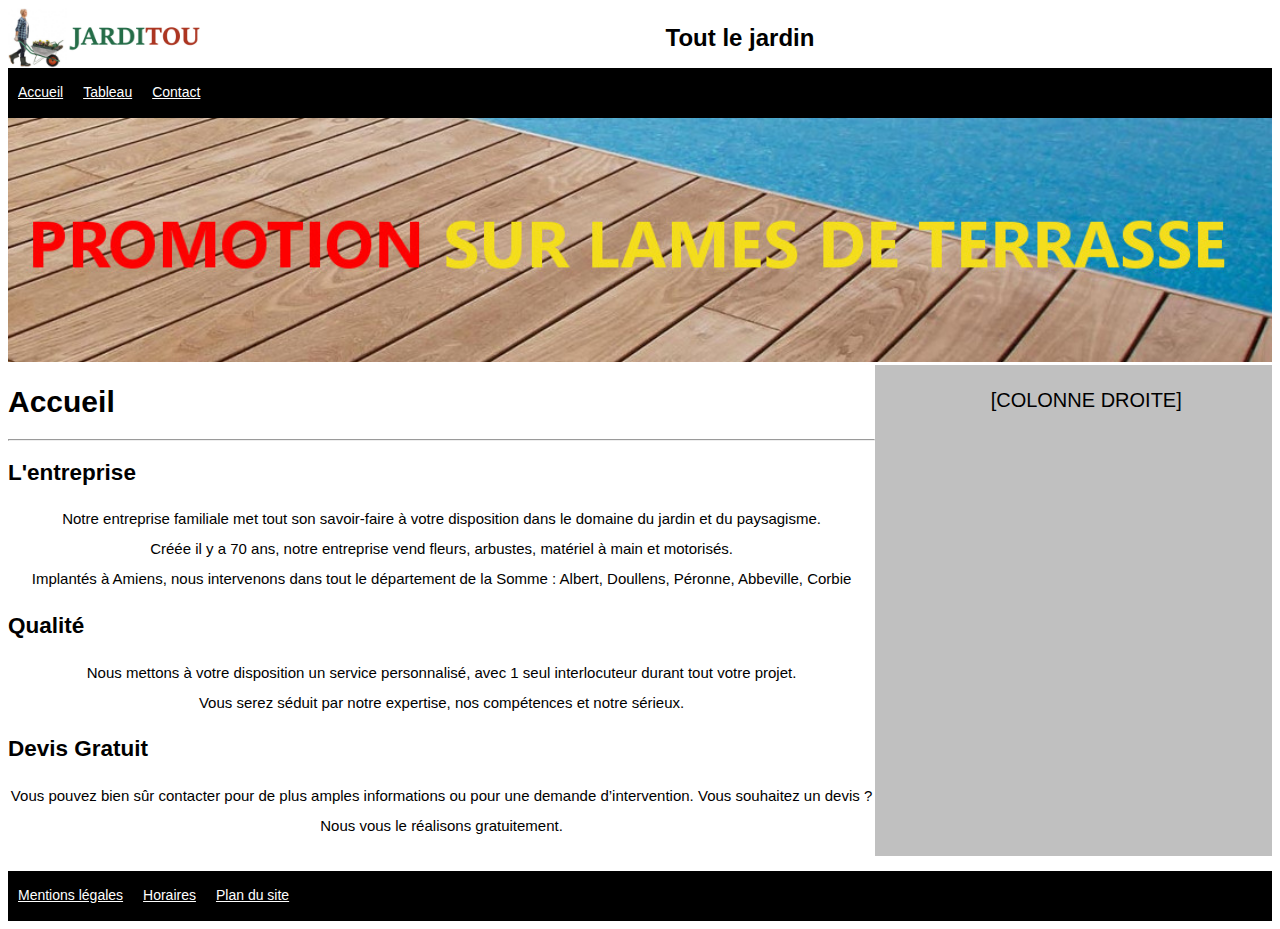
<file: index.html>
<!doctype html>
<html lang="fr">
<head>
    <meta charset="UTF-8">
    <meta name="viewport" content="width=device-width, initial-scale=1.0, shrink-to-fit=no">
    <meta http-equiv="X-UA-Compatible" content="ie=edge">
    <link rel="stylesheet" media="screen and (max-width: 768px)" href="assets/css/responsive768.css">
    <link rel="stylesheet" href="assets/css/style.css" type="text/css">
    <title>Jarditou</title>
</head>
<body>
<!-- -----Logo et descriptif----- -->
    <header>
        <div class="logo">
            <img class="logojardi" src="assets/src/img/jarditou_logo.jpg" alt="logo" title="logo">
            <p class="legend">Tout le jardin</p>
        </div>
    </header>
<!-- -----Menu nav----- -->
    <nav class="nav_top">
        <ul class="nav">
            <li><a class="anav" href="index.html">Accueil</a></li>
            <li><a class="anav" href="tableau.html">Tableau</a></li>
            <li><a class="anav" href="contact.html">Contact</a></li>
        </ul>
    </nav>
<!-- ----Bandeau promo----- -->
    <div class="promo">
        <img class="landing" src="assets/src/img/promotion.jpg" alt="promo lames" title="Promo lames">
    </div>
<!-- ----Contenu principal----- -->
    <main>
        <section>
            <div class="left">
                <h1>Accueil</h1>
                <hr>
                <h2>L'entreprise</h2>
                <p>Notre entreprise familiale met tout son savoir-faire à votre disposition dans le domaine du jardin et du
                    paysagisme.<br>
                    Créée il y a 70 ans, notre entreprise vend fleurs, arbustes, matériel à main et motorisés.<br>
                    Implantés à Amiens, nous intervenons dans tout le département de la Somme : Albert, Doullens, Péronne,
                    Abbeville, Corbie</p>
                <h2>Qualité</h2>
                <p>Nous mettons à votre disposition un service personnalisé, avec 1 seul interlocuteur durant tout votre
                    projet.<br>
                    Vous serez séduit par notre expertise, nos compétences et notre sérieux.</p>
                <h2>Devis Gratuit</h2>
                <p>Vous pouvez bien sûr contacter pour de plus amples informations ou pour une demande d’intervention. Vous
                    souhaitez un devis ? Nous vous le réalisons gratuitement.</p>
            </div>
            <aside class="right">
                <p>[COLONNE DROITE]</p>
            </aside>
        </section>
    </main>
<!-- -----Début footer----- -->
    <footer>
        <div class="footer">
            <ul class="nav">
                <li><a class="bottom" href="#">Mentions légales</a></li>
                <li><a class="bottom" href="#">Horaires</a></li>
                <li><a class="bottom" href="#">Plan du site</a></li>
            </ul>
        </div>
    </footer>
<!-- -----Fin de page----- -->
</body>
</html>
</file>
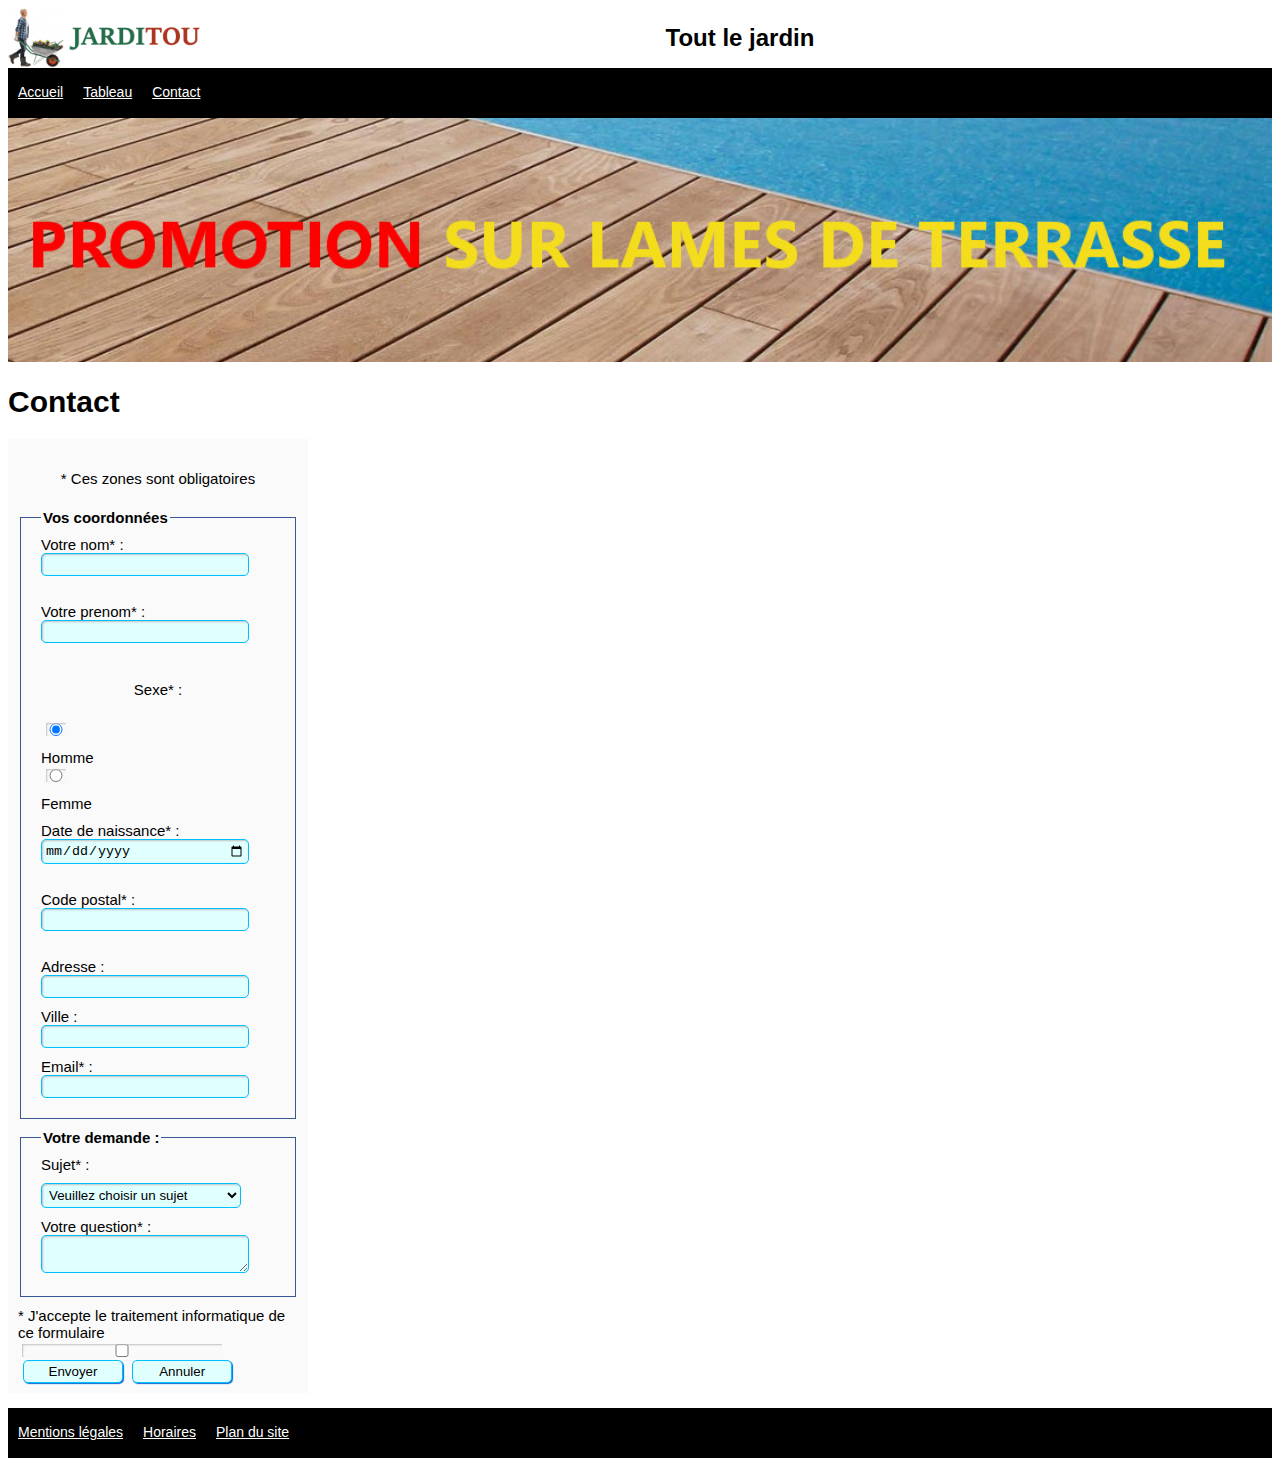
<file: contact.html>
<!doctype html>
<html lang="fr">
<head>
    <meta charset="UTF-8">
    <meta name="viewport" content="width=device-width, initial-scale=1.0, shrink-to-fit=no">
    <meta http-equiv="X-UA-Compatible" content="ie=edge">
    <link rel="stylesheet" media="screen and (max-width: 768px)" href="assets/css/responsive768.css">
    <link rel="stylesheet" href="assets/css/style.css" type="text/css">
    <title>Jarditou contact</title>
</head>
<body>
<!-- -----Logo et descriptif----- -->
<header>
    <div class="logo">
        <img class="logojardi" src="assets/src/img/jarditou_logo.jpg" alt="logo" title="logo">
        <p class="legend">Tout le jardin</p>
    </div>
</header>
<!-- -----Menu nav----- -->
<nav class="nav_top">
    <ul class="nav">
        <li><a class="anav" href="index.html">Accueil</a></li>
        <li><a class="anav" href="tableau.html">Tableau</a></li>
        <li><a class="anav" href="contact.html">Contact</a></li>
    </ul>
</nav>
<!-- ----Bandeau promo----- -->
<div class="promo">
    <img class="landing" src="assets/src/img/promotion.jpg" alt="promo lames" title="Promo lames">
</div>
<!-- ----Contenu principal----- -->
<!-- -----Formulaire----- -->
        <main id="form">
            <h1 class="title">Contact</h1>
            <form action="https://bienvu.net/script.php" method="post" id="myForm">
                <p>* Ces zones sont obligatoires</p>

                <fieldset>
                    <legend>Vos coordonnées</legend>
                    <label for="nom" >Votre nom* :</label><input type="text" name="nom" id="nom" >
                    <br>
                    <span id="nomManquant"></span>
                    <br>
                    <label for="prenom">Votre prenom* :</label><input type="text" name="prenom" id="prenom">
                    <br>
                    <span id="prenomManquant"></span>
                    <br>
                    <!-- -----Création d'un bouton radio requis avec homme pour valeur par défaut----- -->
                    <div>
                        <p>Sexe* :</p>
                        <input type="radio" name="sexe" id="man" value="Homme" checked>
                        <label for="man">Homme</label>
                        <input type="radio" name="sexe" id="woman" value="Femme">
                        <label for="woman">Femme</label>
                    </div>
                    <label for="birth">Date de naissance* :</label><input type="date" name="birth" id="birth">
                    <br>
                    <span id="dateNaissanceManquant"></span>
                    <br>
                    <label for="cd">Code postal* :</label><input type="text" name="cd" id="cd">
                    <br>
                    <span id="codePostalManquant"></span>
                    <br>
                    <label for="adress">Adresse :</label><input type="text" name="adress" id="adress">
                    <br>
                    <label for="city">Ville :</label><input type="text" name="city" id="city" minlength="1">
                    <br>
                    <label for="email">Email* :</label><input type="text" id="email">
                    <br>
                    <span id="emailManquant"></span>
                </fieldset>

                <fieldset>
                    <legend>Votre demande :</legend>
                    <label for="sujet">Sujet* :</label>
                    <select name="sujet" id="sujet">
                        <option value="">Veuillez choisir un sujet</option>
                        <option value="commandes">Mes commandes</option>
                        <option value="questions">Questions sur un produit</option>
                        <option value="reclamation">Réclamation</option>
                        <option value="autres">Autres</option>
                    </select>
                    <br>
                    <span id="sujetManquant"></span>
                    <label for="question">Votre question* :</label><textarea name="question" id="question" cols="15" rows="2"></textarea>
                    <br>
                    <span id="questionManquante"></span>
                </fieldset>

                <label for="check"></label>* J'accepte le traitement informatique de ce formulaire<input type="checkbox" name="check" id="check" required>


                <div class="submit">
                    <input type="submit" value="Envoyer" id="boutonEnvoi">
                    <input type="reset" value="Annuler">
                </div>
            </form>
        </main>
<!-- -----Début footer----- -->
<footer>
    <div class="footer">
        <ul class="nav">
            <li><a class="bottom" href="#">Mentions légales</a></li>
            <li><a class="bottom" href="#">Horaires</a></li>
            <li><a class="bottom" href="#">Plan du site</a></li>
        </ul>
    </div>
</footer>
<!-- -----Fin de page----- -->
<script src="assets/js/script.js"></script>
</body>
</html>
</file>
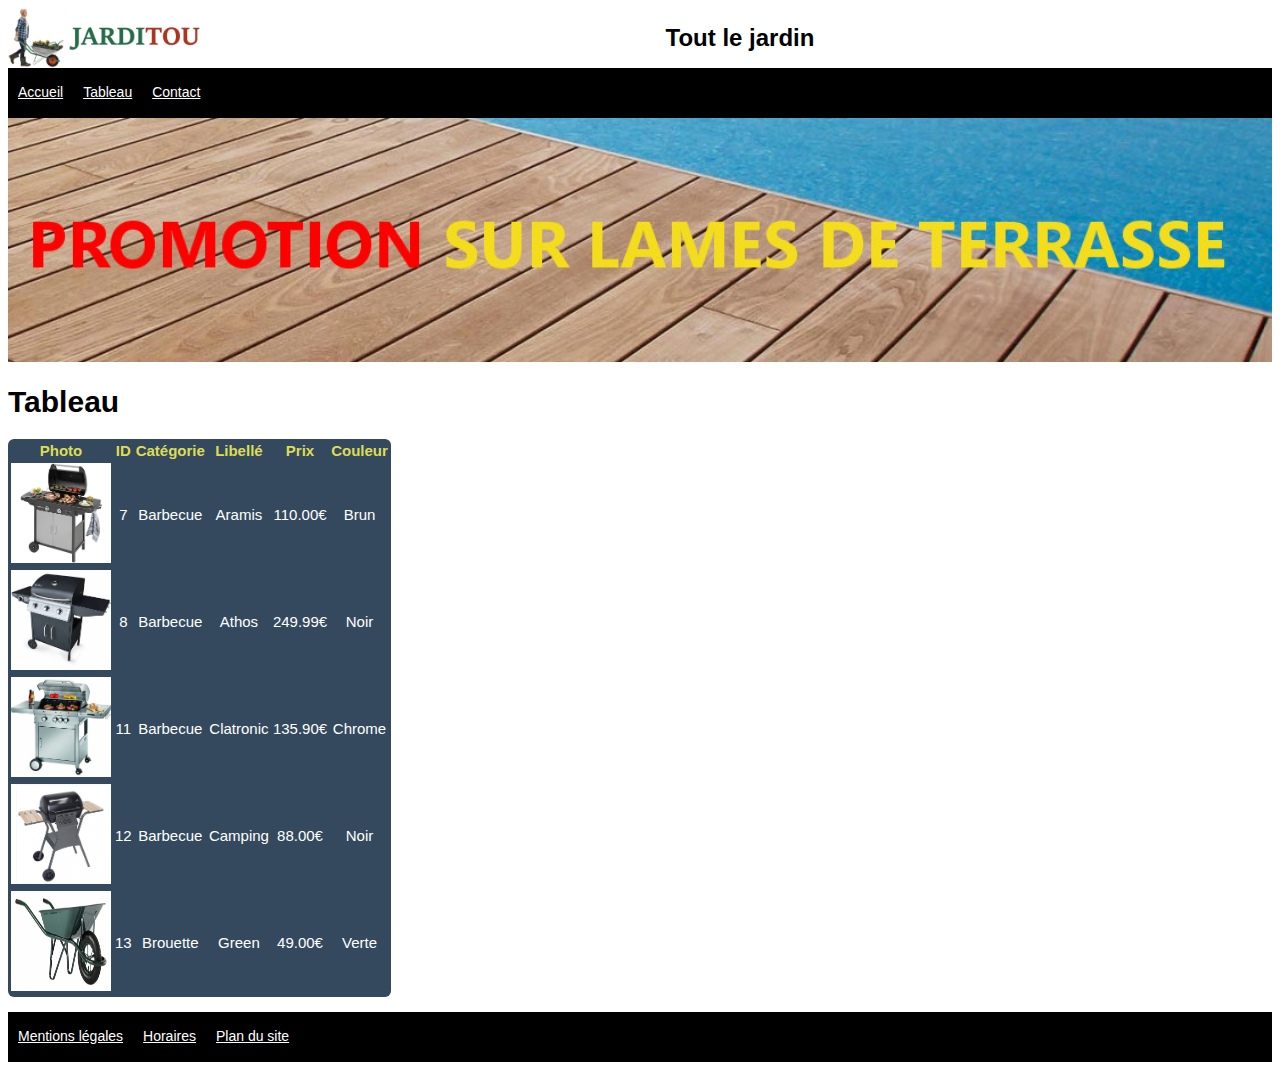
<file: tableau.html>
<!doctype html>
<html lang="fr">
<head>
    <meta charset="UTF-8">
    <meta name="viewport" content="width=device-width, initial-scale=1.0, shrink-to-fit=no">
    <meta http-equiv="X-UA-Compatible" content="ie=edge">
    <link rel="stylesheet" media="screen and (max-width: 768px)" href="assets/css/responsive768.css">
    <link rel="stylesheet" href="assets/css/style.css" type="text/css">
    <title>Jarditou tableau</title>
</head>
<body>
<!-- -----Logo et descriptif----- -->
<header>
    <div class="logo">
        <img class="logojardi" src="assets/src/img/jarditou_logo.jpg" alt="logo" title="logo">
        <p class="legend">Tout le jardin</p>
    </div>
</header>
<!-- -----Menu nav----- -->
<nav class="nav_top">
    <ul class="nav">
        <li><a class="anav" href="index.html">Accueil</a></li>
        <li><a class="anav" href="tableau.html">Tableau</a></li>
        <li><a class="anav" href="contact.html">Contact</a></li>
    </ul>
</nav>
<!-- ----Bandeau promo----- -->
<div class="promo">
    <img class="landing" src="assets/src/img/promotion.jpg" alt="promo lames" title="Promo lames">
</div>
<!-- ----Contenu principal----- -->
<!-- -----Tableau----- -->
    <main id="table">
        <h1 class="title">Tableau</h1>
        <table>
            <thead>
                <tr>
                    <th>Photo</th>
                    <th>ID</th>
                    <th>Catégorie</th>
                    <th>Libellé</th>
                    <th>Prix</th>
                    <th>Couleur</th>
                </tr>
            </thead>
            <tbody>
                <tr>
                    <td data-label="Photo1"><img src="assets/src/img/7.jpg" alt="barbecue1" width="100" height="100" title="barbecue 1"></td>
                    <td>7</td>
                    <td>Barbecue</td>
                    <td>Aramis</td>
                    <td>110.00€</td>
                    <td>Brun</td>
                </tr>
                <tr>
                    <td><img src="assets/src/img/8.jpg" alt="barbecue2" width="100" height="100" title="barbecue 2"></td>
                    <td>8</td>
                    <td>Barbecue</td>
                    <td>Athos</td>
                    <td>249.99€</td>
                    <td>Noir</td>
                </tr>
                <tr>
                    <td><img src="assets/src/img/11.jpg" alt="barbecue3" width="100" height="100" title="barbecue 3"></td>
                    <td>11</td>
                    <td>Barbecue</td>
                    <td>Clatronic</td>
                    <td>135.90€</td>
                    <td>Chrome</td>
                </tr>
                <tr>
                    <td><img src="assets/src/img/12.jpg" alt="barbecue4" width="100" height="100" title="barbecue 4"></td>
                    <td>12</td>
                    <td>Barbecue</td>
                    <td>Camping</td>
                    <td>88.00€</td>
                    <td>Noir</td>
                </tr>
                <tr>
                    <td><img src="assets/src/img/13.jpg" alt="brouette" width="100" height="100" title="brouette"></td>
                    <td>13</td>
                    <td>Brouette</td>
                    <td>Green</td>
                    <td>49.00€</td>
                    <td>Verte</td>
                </tr>
            </tbody>
        </table>
    </main>
<!-- -----Début footer----- -->
<footer>
    <div class="footer">
        <ul class="nav">
            <li><a class="bottom" href="#">Mentions légales</a></li>
            <li><a class="bottom" href="#">Horaires</a></li>
            <li><a class="bottom" href="#">Plan du site</a></li>
        </ul>
    </div>
</footer>
<!-- -----Fin de page----- -->
</body>
</html>
</file>
<file: assets/css/responsive768.css>
@media screen and (max-width: 768px) {

    html {
        font-size: 100%;
    }

    h1 {
        font-size: 1.3rem;
    }

    h2 {
        font-size: 1.1rem;
    }

    p {
        font-size: 0.8rem;
    }

    img {
        max-width: 100%;
        height: auto;
    }

    .right {
        display: none;
    }

    nav.nav_top {
        height: 80px;
    }

    ul.nav {       
        position: absolute; 
        flex-direction: column;       
        align-items: center;                     
    }

    div.footer {
        height: 80px;
    }

    #form{    
        display: flex;        
        justify-content: center;
        flex-direction:column;
        align-items: center;
        margin: 10px 30px 20px 0px;
        padding: 30px 50px 20px 20px;
        width: 90%;
        line-height: 0.5cm;
    }

}

/* @media scree and (max-width: 768px){
    .table thead {
        display: none;
    }

    .table tr{
        display: block;
        margin-bottom: 40px;
    }

    .table td {
        display: block;
        text-align: right;
    }

    .table td:before {
        content: attr(data-label);
        float: left;
        font-weight: bold;
    }
} */
</file>
<file: assets/css/style.css>
/* ---Général--- */

html {
    margin: 0 auto;
}

body {
    font-family: arial, helvetica, sans-serif;
    font-size: 15px;
}

li {
    list-style: none;
}

.clearfix{
    clear: both;
}

/* ---Header--- */

.logo {
    display: flex;
}

.legend {
    margin: auto;
    font-size: 24px;
    font-weight: bold;
}

.logojardi {
    width: 200px;
}

/* ---Navigation--- */

.nav_top {
    background-color: #000000;
    height: 50px;
    margin: 0;   
}

ul.nav {
    display: flex;    
    position: absolute;
    padding: 0;    
    width: 100%;           
}

a.anav {
    color: #FFFFFF;    
    font-size: 14px;    
    margin: auto 10px;        
}

/* ---Bandeau--- */

.landing{
    width: 100%;
    margin: 0;
}

/* ---Pied de page--- */

.footer {
    background-color: #000000;
    height: 50px;
    display: flex;
    margin: 15px 0 0 0;
}

a.bottom {
    color: #FFFFFF;    
    font-size: 14px;
    margin: auto 10px;    
}

/* --------------------Page Index-------------------- */

section {
    display: flex;
}

aside.right {
    background: #C0C0C0;
    font-size: 20px;
    padding-left: 2%;
}

.left {
    width: 70%;
}

.right {
    width: 30%;
}

p {
    line-height: 30px;
    text-align: center;
}

/* --------------------Page Tableau-------------------- */

table {
    background: #34495E;
    color: #fff;
    border-radius: .4em;
    overflow: hidden;
}

th, td {
    margin: .5em 1em;    
    text-align: center;
    @media (min-width: $breakpoint-alpha) { 
    padding: 1em !important; 
    }
}

th, td:before {
    color: #dd5;
}



/* --------------------Page Contact-------------------- */

fieldset {
    padding:0 20px 20px 20px;
    margin-bottom:10px;
    border:1px solid #395697;
}

form {
    background-color:#FAFAFA;
    padding:10px;
    width:280px;
}

legend {
    color: black;
    font-weight:bold
}

label {
    margin-top:10px;
    display:block;
}

input, textarea, select, option {
    background-color:#E0FFFF;
}

input, textarea, select {
    padding:3px;
    border:1px solid #00BFFF;
    border-radius:5px;
    width:200px;
    box-shadow:1px 1px 2px #C0C0C0 inset;
}

select {
    margin-top:10px;
}

input[type=radio] {
    background-color:transparent;
    border:none;
    width:20px;
}

input[type=submit], input[type=reset] {
    width:100px;
    margin-left:5px;
    box-shadow:1px 1px 1px #0768d7;
    cursor:pointer;
}
</file>
